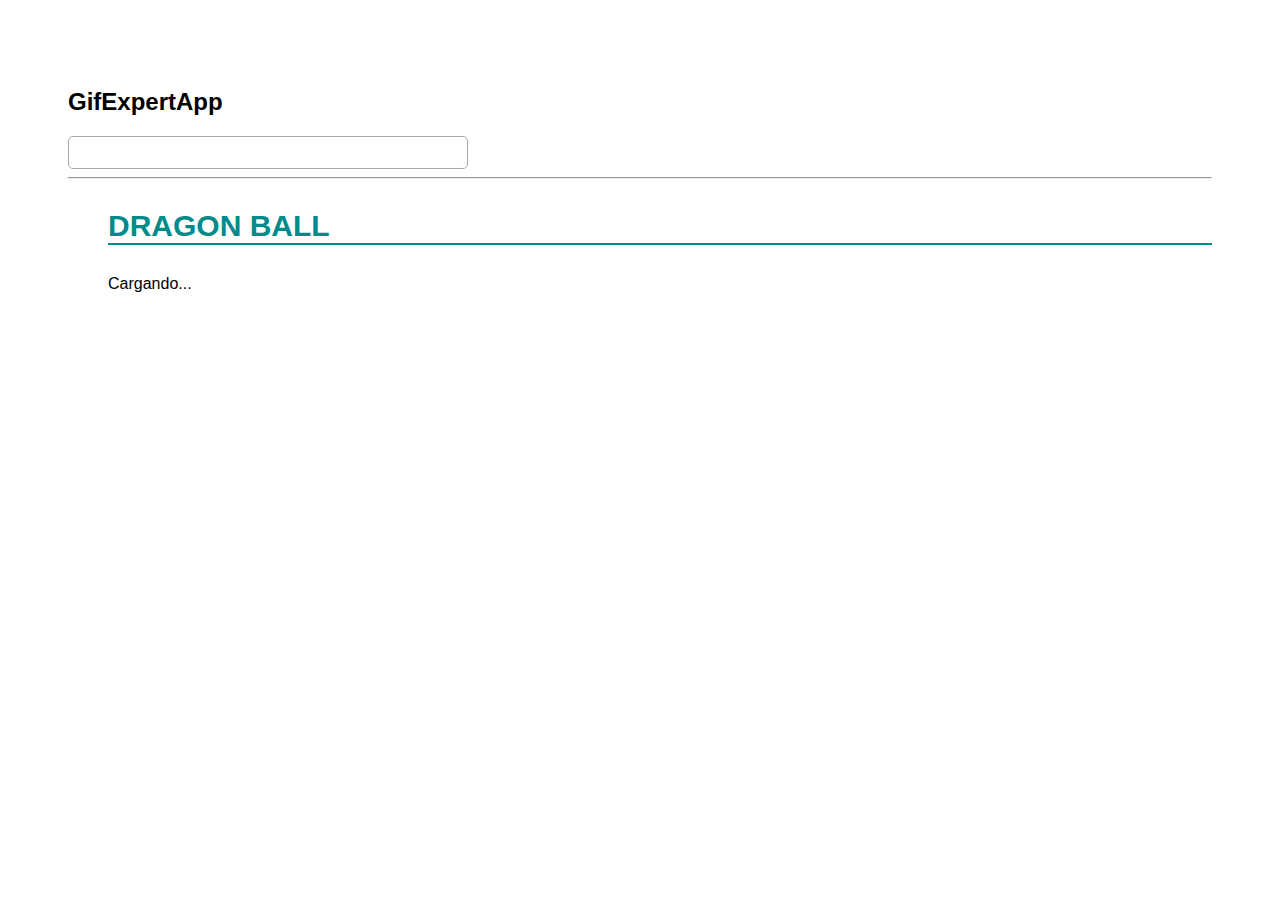
<file: docs/index.html>
<!doctype html><html lang="en"><head><meta charset="utf-8"/><link rel="icon" href="./favicon.ico"/><meta name="viewport" content="width=device-width,initial-scale=1"/><meta name="theme-color" content="#000000"/><meta name="description" content="Web site created using create-react-app"/><link rel="apple-touch-icon" href="./logo192.png"/><link rel="manifest" href="./manifest.json"/><link rel="stylesheet" href="https://cdnjs.cloudflare.com/ajax/libs/animate.css/4.1.1/animate.min.css"/><title>Expert App</title><link href="./static/css/main.f59c4f14.chunk.css" rel="stylesheet"></head><body><noscript>You need to enable JavaScript to run this app.</noscript><div id="root"></div><script>!function(e){function r(r){for(var n,p,f=r[0],i=r[1],l=r[2],c=0,s=[];c<f.length;c++)p=f[c],Object.prototype.hasOwnProperty.call(o,p)&&o[p]&&s.push(o[p][0]),o[p]=0;for(n in i)Object.prototype.hasOwnProperty.call(i,n)&&(e[n]=i[n]);for(a&&a(r);s.length;)s.shift()();return u.push.apply(u,l||[]),t()}function t(){for(var e,r=0;r<u.length;r++){for(var t=u[r],n=!0,f=1;f<t.length;f++){var i=t[f];0!==o[i]&&(n=!1)}n&&(u.splice(r--,1),e=p(p.s=t[0]))}return e}var n={},o={1:0},u=[];function p(r){if(n[r])return n[r].exports;var t=n[r]={i:r,l:!1,exports:{}};return e[r].call(t.exports,t,t.exports,p),t.l=!0,t.exports}p.m=e,p.c=n,p.d=function(e,r,t){p.o(e,r)||Object.defineProperty(e,r,{enumerable:!0,get:t})},p.r=function(e){"undefined"!=typeof Symbol&&Symbol.toStringTag&&Object.defineProperty(e,Symbol.toStringTag,{value:"Module"}),Object.defineProperty(e,"__esModule",{value:!0})},p.t=function(e,r){if(1&r&&(e=p(e)),8&r)return e;if(4&r&&"object"==typeof e&&e&&e.__esModule)return e;var t=Object.create(null);if(p.r(t),Object.defineProperty(t,"default",{enumerable:!0,value:e}),2&r&&"string"!=typeof e)for(var n in e)p.d(t,n,function(r){return e[r]}.bind(null,n));return t},p.n=function(e){var r=e&&e.__esModule?function(){return e.default}:function(){return e};return p.d(r,"a",r),r},p.o=function(e,r){return Object.prototype.hasOwnProperty.call(e,r)},p.p="/";var f=this["webpackJsonpgif-expert-app"]=this["webpackJsonpgif-expert-app"]||[],i=f.push.bind(f);f.push=r,f=f.slice();for(var l=0;l<f.length;l++)r(f[l]);var a=i;t()}([])</script><script src="./static/js/2.d25b7d12.chunk.js"></script><script src="./static/js/main.895d559b.chunk.js"></script></body></html>
</file>
<file: docs/static/css/main.f59c4f14.chunk.css>
*{font-family:Helvetiva,arial,sans-serif;box-sizing:border-box!important}body{padding:60px}input{color:#363636;padding:.5rem;border-radius:5px;border:1px solid #a9a9a9;width:400px}input:active{border:1px solid #73ffff}.col-3{display:inline-block;width:30%;height:300px;overflow:hidden;margin:1em}.col-3 img{width:100%}.titulo-categoria{font-size:30px;color:#008b8b;border-bottom:2px solid #008b8b;text-transform:uppercase}
/*# sourceMappingURL=main.f59c4f14.chunk.css.map */
</file>
